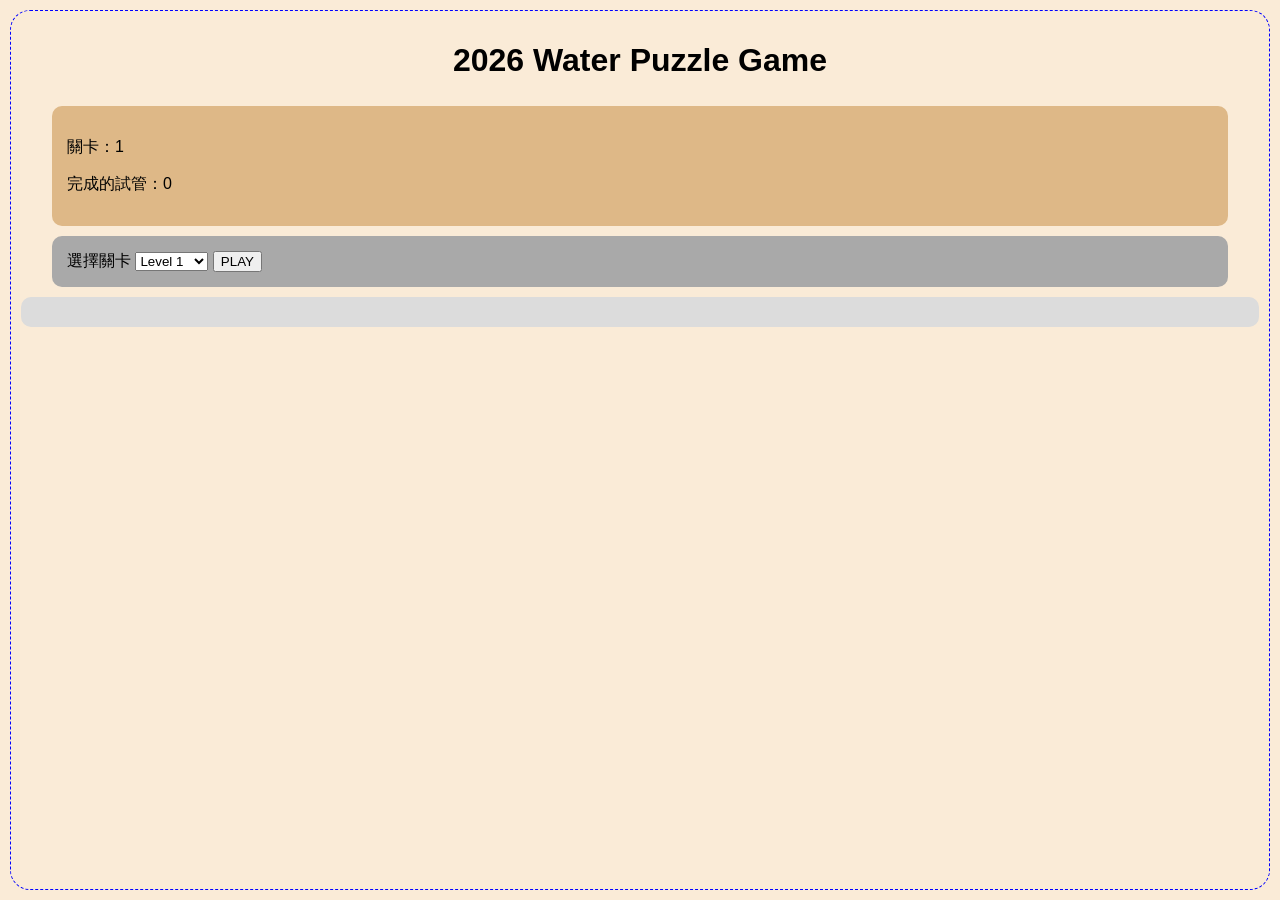
<file: waterpuzzle/waterpuzzle.html>
<!DOCTYPE html>
<html lang="en">
  <head>
    <meta charset="UTF-8" />
    <meta name="viewport" content="width=device-width, initial-scale=1.0" />
    <title>Water Puzzle</title>
    <link rel="stylesheet" href="style.css" />
    <script src="waterpuzzle.js"></script>
  </head>
  <body>
    <h1>2026 Water Puzzle Game</h1>
    <div id="game-info" class="game-area">
      <p>關卡：<span id="level-count">1</span></p>
      <p>完成的試管：<span id="completed-tubes-count">0</span></p>
    </div>
    <div id="controls" class="game-area">
      <label for="level-select">選擇關卡</label>
      <select id="level-select">
        <option value="1">Level 1</option>
        <option value="2">Level 2</option>
        <option value="3">Level 3</option>
        <option value="4">Level 4</option>
        <option value="5">Level 5</option>
        <option value="6">Level 6</option>
        <option value="7">Level 7</option>
        <option value="8">Level 8</option>
        <option value="9">Level 9</option>
        <option value="10">Level 10</option>
      </select>
      <button id="play-button">PLAY</button>
    </div>
    <div id="game-board" class="game-area"></div>
  </body>
</html>
</file>
<file: waterpuzzle/style.css>
body {
    background-color: antiquewhite;
    font-family: Arial, Helvetica, sans-serif;
    display: flex;
    flex-direction: column;
    align-items: center;
    justify-content: flex-start;
    min-height: calc(100vh - 20px);
    border: 1px dashed blue;
    border-radius: 20px;
    margin: 10px;
    padding: 10px;
    box-sizing: border-box;
  }
  
  .game-area {
    width: 95%;
    border-radius: 10px;
    padding: 15px;
    margin: 5px;
    box-sizing: border-box;
  }
  
  #game-info {
    background-color: burlywood;
    font-family: "Lucida Sans", "Lucida Sans Regular", "Lucida Grande",
      "Lucida Sans Unicode", Geneva, Verdana, sans-serif;
  }
  
  #controls {
    background-color: darkgrey;
  }
  
  #game-board {
    background-color: gainsboro;
    display: flex;
    flex-wrap: wrap;
    justify-content: center;
    margin-bottom: 20px;
    width: 100%;
  }
  
  .tube {
    width: 45px;
    height: 180px;
    border: 2px solid black;
    border-top: 0px;
    border-radius: 0 0 22px 22px;
    margin: 8px;
    display: flex;
    flex-direction: column-reverse;
    overflow: hidden;
    margin-top: 20px;
    cursor: pointer;
    transition: transform 0.2s ease, box-shadow 0.2s ease;
  }
  
  .water {
    width: 100%;
  }
  
  .tube.selected {
    border-color: red;
    box-shadow: 0 0 10px rgba(255, 0, 0, 0.5);
    transform: translateY(-15px);
  }
</file>
